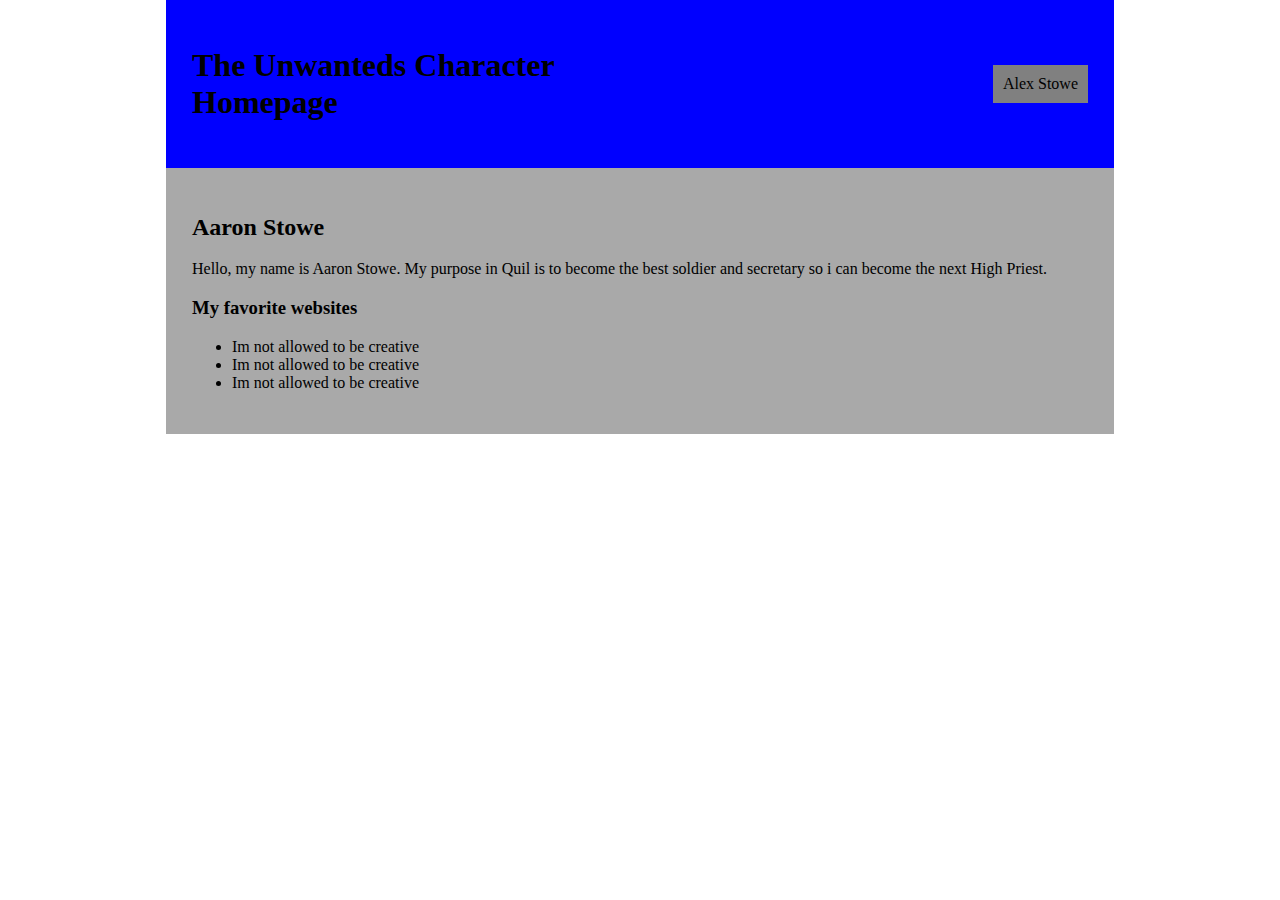
<file: aaron.html>
<!DOCTYPE html>
<html>
  <head>
    <meta charset="utf-8">
    <meta name="viewport" content="width=device-width">
    <title>Aaron Stowe</title>
    <link href="style.css" rel="stylesheet" type="text/css" />
  </head>
  <body>
    <header>
      <h1>The Unwanteds Character Homepage</h1>
      <div class="hlinks">
        <a href="alex.html">Alex Stowe</a>
      </div>
    </header>
    <section class="aaron">
      <h2>Aaron Stowe</h2>
      <p>Hello, my name is Aaron Stowe. My purpose in Quil is to become the best soldier and secretary so i can become the next High Priest.</p>
      <div class="aasites">
        <h3>My favorite websites</h3>
        <ul>
          <li>Im not allowed to be creative</li>
          <li>Im not allowed to be creative</li>
          <li>Im not allowed to be creative</li>
        </ul>
      </div>
    </section>
  </body>
</file>
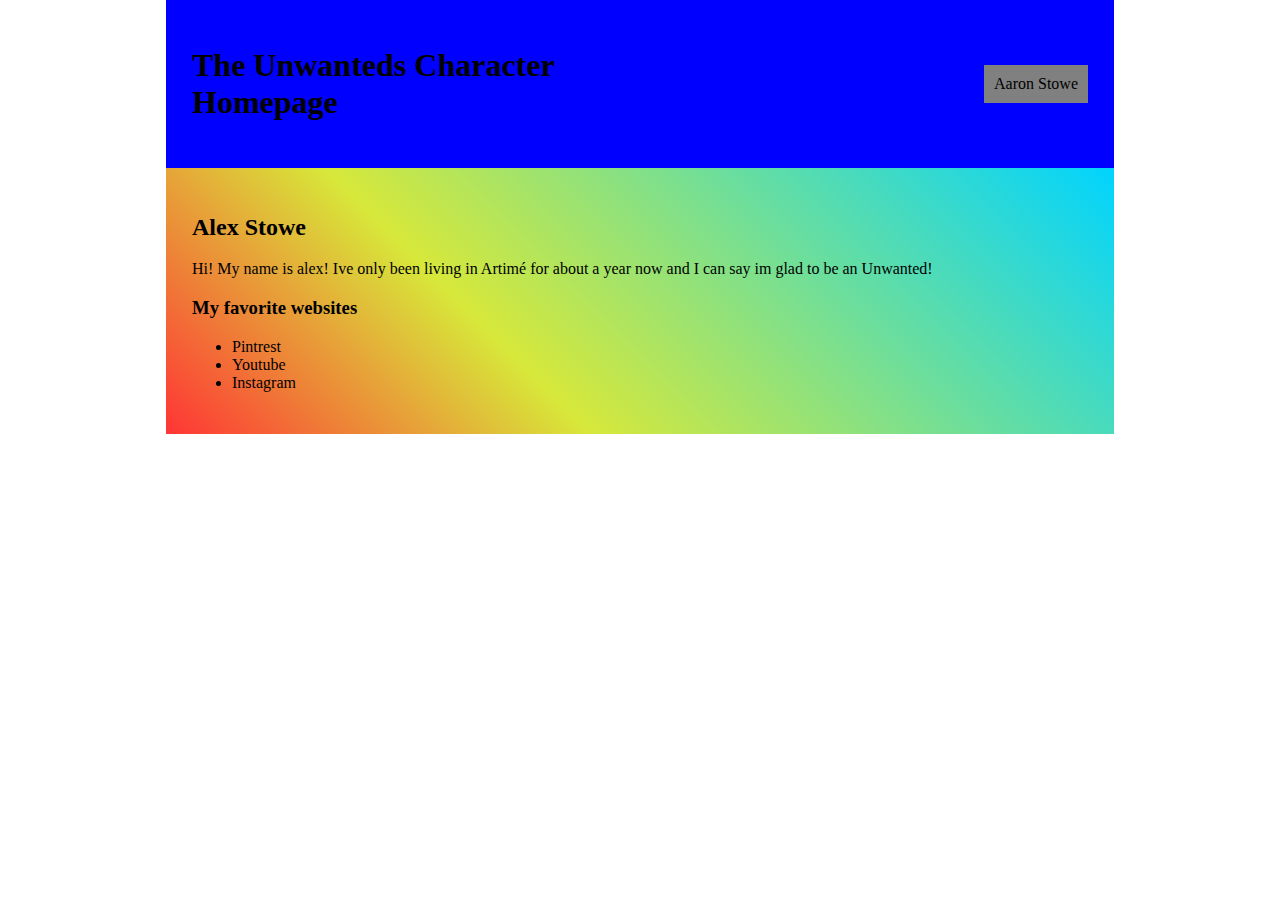
<file: alex.html>
<!DOCTYPE html>
<html>
  <head>
    <meta charset="utf-8">
    <meta name="viewport" content="width=device-width">
    <title>Alex Stowe</title>
    <link href="style.css" rel="stylesheet" type="text/css" />
  </head>
  <body>
    <header>
      <h1>The Unwanteds Character Homepage</h1>
      <div class="hlinks">
        <a href="aaron.html">Aaron Stowe</a>
      </div>
    </header>
    <section class="alex">
      <h2>Alex Stowe</h2>
      <p>Hi! My name is alex! Ive only been living in Artimé for about a year now and I can say im glad to be an Unwanted!</p>
      <div class="asites">
        <h3>My favorite websites</h3>
        <ul>
          <li>Pintrest</li>
          <li>Youtube</li>
          <li>Instagram</li>
        </ul>
      </div>
    </section>
  </body>
</file>
<file: style.css>
body{
  display: flex;
  flex-direction: column;
  margin: 0;
}
header{
  display: flex;
  align-items: center;
  justify-content: space-between;
  background-color: blue;
  width: 70%;
  padding: 2%;
  margin: auto;
}
h1{
  width: 50%;
}
.hlinks a{
  text-decoration: none;
  display: flex;
  flex-direction: column;
  color: black;
  padding: 10px;
  background-color: grey;
}
.hlinks a:hover, .hlinks a:focus{
  color: white;
}

.aaron{
  background-color: darkgray;
  width: 70%;
  margin: auto;
  padding: 2%;
}


.alex{
  background:linear-gradient(45deg, rgba(255,53,53,1) 0%, rgba(215,232,58,1) 35%, rgba(0,212,255,1) 100%);
  width: 70%;
  margin: auto;
  padding: 2%;
}
</file>
